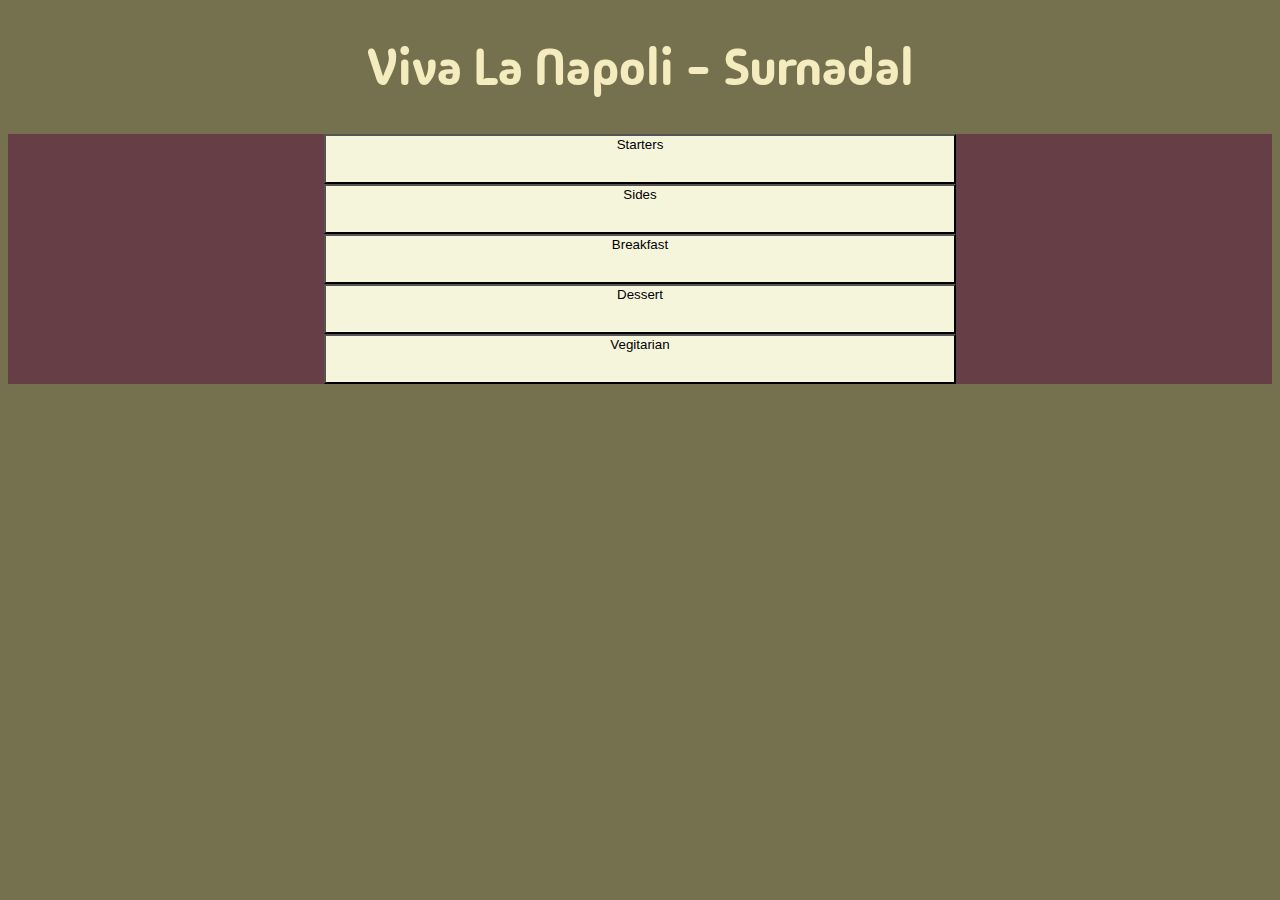
<file: index.html>
<!DOCTYPE html>
<html lang="en">
  <head>
    <meta charset="UTF-8" />
    <meta name="viewport" content="width=device-width, initial-scale=1.0" />
    <title>Document</title>
    <link rel="stylesheet" href="styles.css" />
  </head>
  <body>
    <h1>Viva La Napoli - Surnadal</h1>

    <div id="menu">
      <div id="menuInner">
        <div id="starters">
          <button id="starterBtn" class="menuBtn">Starters</button>
          <div id="starter-dropDown" class="menuDropDown"></div>
        </div>

        <div id="sides">
          <button id="sideBtn" class="menuBtn">Sides</button>
          <div id="side-dropDown" class="menuDropDown"></div>
        </div>

        <div id="breakfast">
          <button id="breakfastBtn" class="menuBtn">Breakfast</button>
          <div id="breakfast-dropDown" class="menuDropDown"></div>
        </div>

        <div id="dessert">
          <button id="dessertBtn" class="menuBtn">Dessert</button>
          <div id="dessert-dropDown" class="menuDropDown"></div>
        </div>

        <div id="vegitarian">
          <button id="vegitarianBtn" class="menuBtn">Vegitarian</button>
          <div id="vegitarian-dropDown" class="menuDropDown"></div>
        </div>
      </div>
    </div>

    <div id="contacts"></div>

    <script type="module" src="script.js"></script>
  </body>
</html>
</file>
<file: styles.css>
@import url('https://fonts.googleapis.com/css2?family=Madimi+One&display=swap');
@import url('https://fonts.googleapis.com/css2?family=Anek+Latin:wght@100..800&family=Madimi+One&display=swap');

body {
	background-color: #75704E;
}

h1 {
	font-family: "Madimi One", sans-serif;
	font-weight: 400;
	font-style: normal;
	text-align: center;
	font-size: 50px;
	color: #F4EBBE;
}

div {
	background-color: #663F46;
	font-family: "Anek Latin", sans-serif;
	font-optical-sizing: auto;
	font-weight: <weight>;
	font-style: normal;
	font-variation-settings:
	  "wdth" 100;
	color: #CACC90;
}

#starter-dropDown {
	display: none;
}
#side-dropDown {
	display: none;
}
#breakfast-dropDown {
	display: none;
}
#dessert-dropDown {
	display: none;
}
#vegitarian-dropDown {

  display: none;
}

.img {
  max-width: 50%;
  height: auto;
}
#menu {
  display: flex;
  align-items: center;
  flex-direction: column;
  justify-content: center;
}
#menuInner {
  max-width: 50%;
  min-width: 50%;
  background-color: brown;
}
.menuBtn {
  width: 100%;
  height: 50px;
  text-align: center;
  display: flex;
  justify-content: center;
  background-color: beige;
}

.menuDropDown {
  width: 100%;
  overflow: auto;
  display: flex;
  flex-direction: row;
  list-style: none;
}
.mealClass {
  background-color: beige;
  height: 200px;
  width: 200px;
}
</file>
